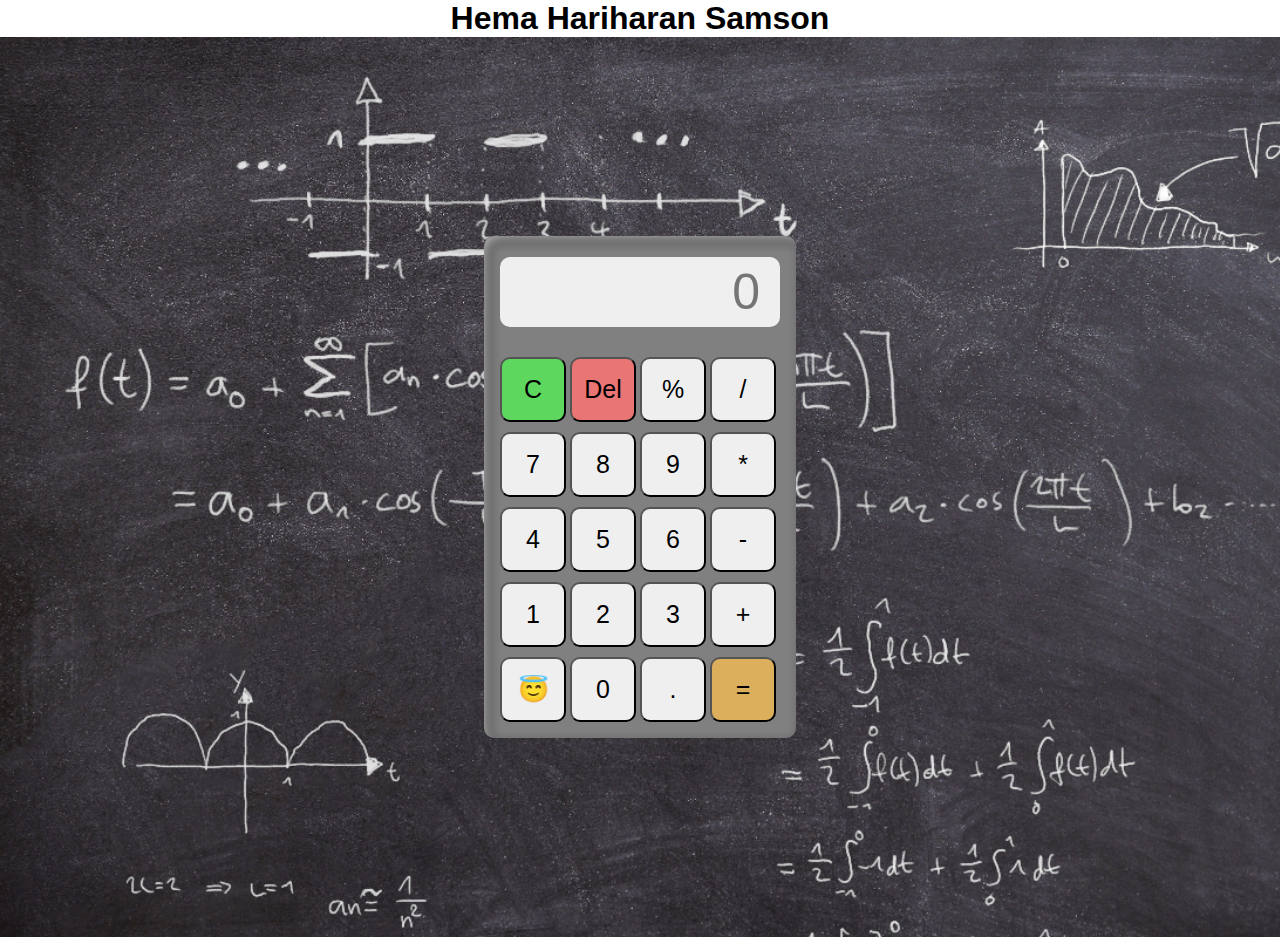
<file: CALCULATOR/index.html>
<!DOCTYPE html>
<html lang="en">
<head>
    <meta charset="UTF-8">
    <meta http-equiv="X-UA-Compatible" content="IE=edge">
    <meta name="viewport" content="width=device-width, initial-scale=1.0">
    <link rel="stylesheet" href="main.css">
    <title>Calculator</title>
    <h1 align="center">Hema Hariharan Samson</h1>
</head>
<body>
    <div class="container">
        <div class="calculator">
            <input type="text" placeholder="0" id="display-unit">
            <button onclick="cl()" id="clear">C</button>
            <button onclick="del()" id="del">Del</button>
            <button onclick="display('%')">%</button>
            <button onclick="display('/')">/</button>
            <button onclick="display('7')">7</button>
            <button onclick="display('8')">8</button>
            <button onclick="display('9')">9</button>
            <button onclick="display('*')">*</button>
            <button onclick="display('4')">4</button>
            <button onclick="display('5')">5</button>
            <button onclick="display('6')">6</button>
            <button onclick="display('-')">-</button>
            <button onclick="display('1')">1</button>
            <button onclick="display('2')">2</button>
            <button onclick="display('3')">3</button>
            <button onclick="display('+')">+</button>
            <button onclick="">&#128519</button>
            <button onclick="display('0')">0</button>
            <button onclick="display('.')">.</button>
            <button onclick="calculate('=')" id="equal">=</button>
        </div> 
    </div>
    <script src="main.js"></script>
</body>
</html>
</file>
<file: CALCULATOR/main.css>
* {
    margin: 0;
	box-sizing: border-box;
    font-family: url(./Righteous-Regular.ttf);
    
}
h1 {
    font-family:'Segoe UI', Tahoma, Geneva, Verdana, sans-serif;
}
.container {
    background-image: url(./bg.jpg);
    background-size: cover;
    height: 100vh;
    display: flex;
    justify-content: center;
    align-items: center;
}

.calculator {
    
    background-color: gray;
    padding: 1rem;
    border-radius: 10px;
    display: grid;
    grid-template-columns: repeat(4,70PX);
    box-shadow: inset 5px 5px 12px rgb(172, 172, 172),
                inset   5px 5px 12px black;
}
input {
    grid-column: span 4;
    height: 70px;
    width: 280px;
    background-color: rgb(239, 239, 239);
    border-radius: 10px;
    border: none;
    color: black;
    font-size: 50px;
    text-align: end;
    margin: auto;
    margin-top: 5px;
    margin-bottom: 20px;
    padding: 20px; 
}

button {
    height: 65px;
    width: 66px;
    font-size: 25px;
    border-radius: 10px;
    margin-top: 10px;
}

#del {
    background-color: rgb(233, 117, 117);
}

#clear {
    background-color: rgb(94, 215, 94);
}
#equal {
    background-color: rgb(219, 175, 92);
}
</file>
